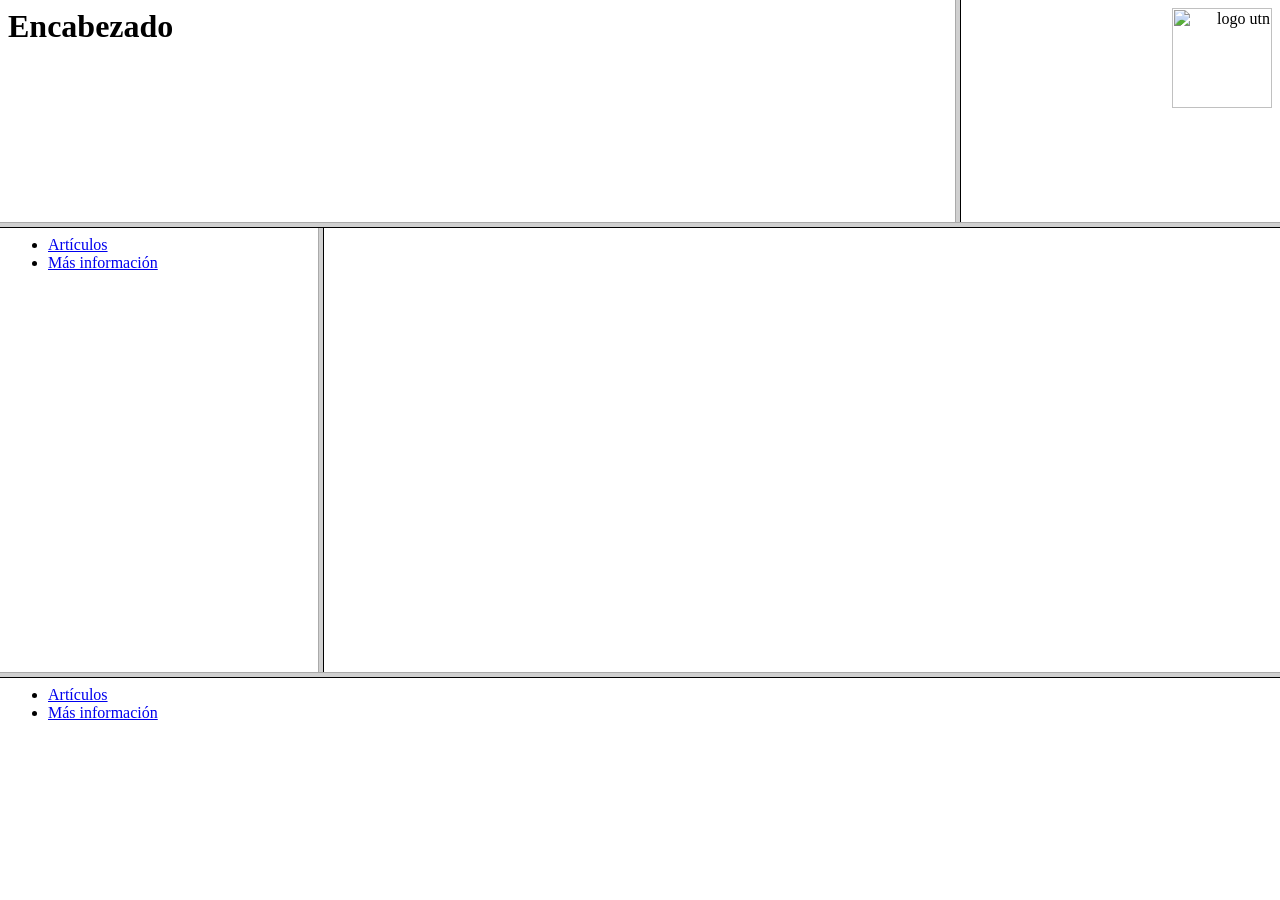
<file: Practica_Html/5/index.html>
<!doctype html>
<html lang="es">
  <head>
    <meta charset="UTF-8" />
    <meta name="viewport" content="width=device-width, initial-scale=1.0" />
    <title>Document</title>
  </head>

  <frameset rows="25%, 50%, 25%">
    <frameset cols="75%, 25%">
      <frame src="encabezado.html" name="encabezado" />
      <frame src="logo.html" name="logo" />
    </frameset>

    <frameset cols="25%, 75%">
      <frame src="menu.html" name="menu" />
      <frame name="principal" />
    </frameset>

    <frame src="pie.html" name="pie" />
  </frameset>
</html>
</file>
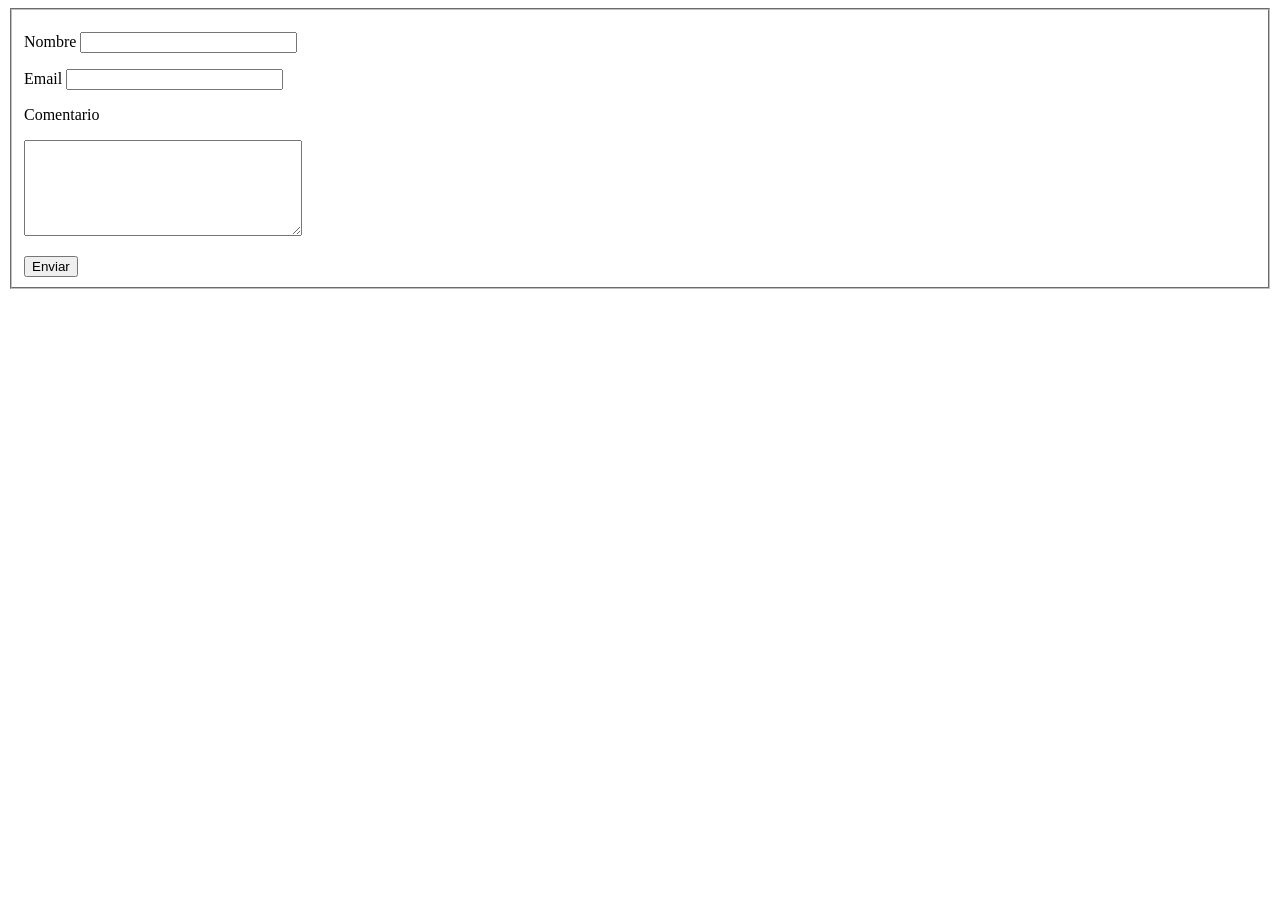
<file: practica2_Php/ej2/formuario.html>
<!DOCTYPE html>
<html lang="en">
<head>
  <meta charset="UTF-8">
  <meta name="viewport" content="width=device-width, initial-scale=1.0">
  <title>Contacto</title>
</head>
<body>
  <form action="enviar.php" method="post">
    <fieldset>
      <p>
        <label> 
          Nombre <input type="text" name="nombre"size="25" /> 
        </label>
      </p>
      <p>
        <label>
           Email <input type="text" name="email" size="25" /> 
        </label>
      </p>
      Comentario
      <p>
        <label>
          <textarea name="texto" cols="32" rows="6"></textarea>
        </label>
      </p>
      <input type="submit" value="Enviar"/>
    </fieldset>
  </form>
</body>
</html>
</file>
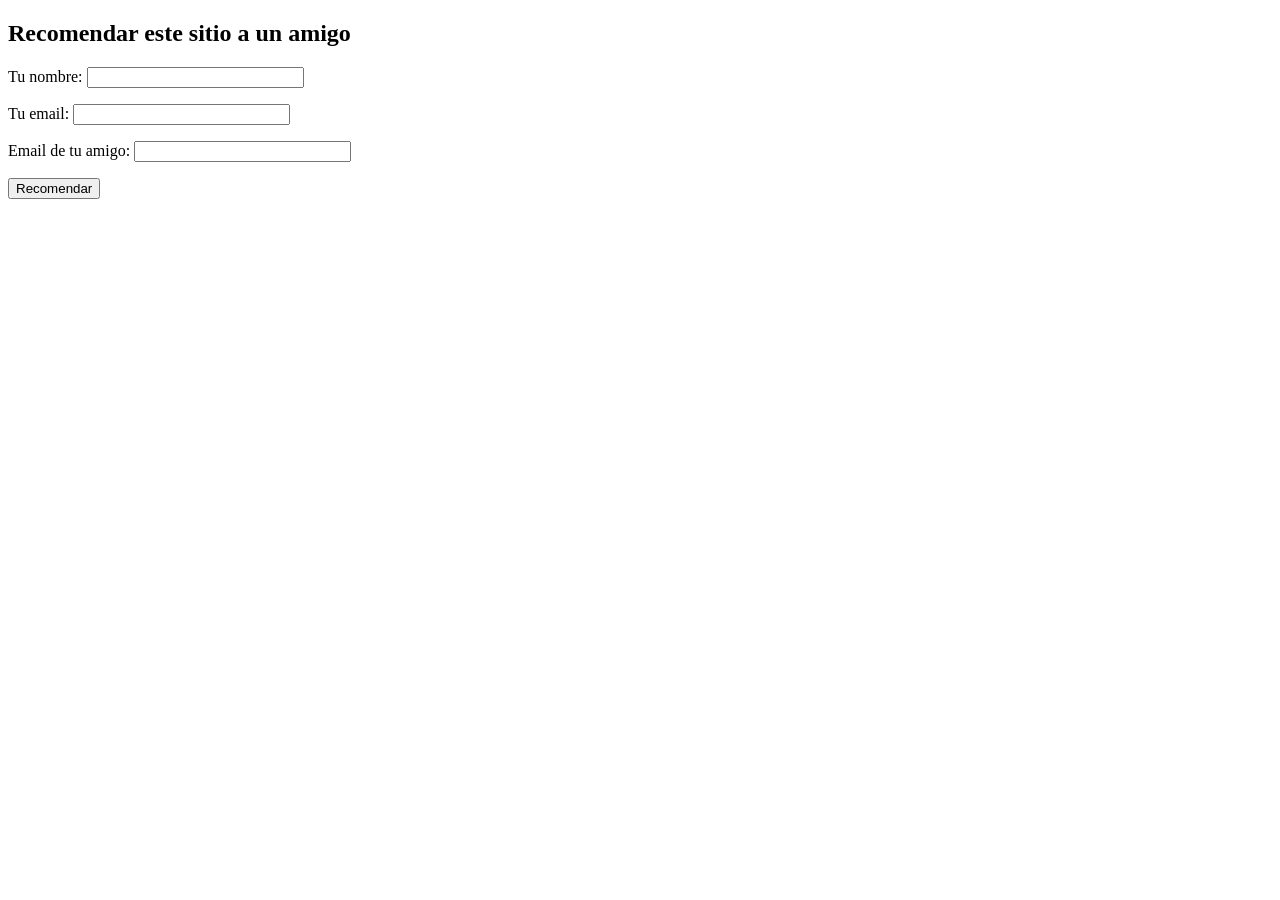
<file: practica2_Php/ej3/recomendacion.html>
<!DOCTYPE html>
<html lang="en">
<head>
  <meta charset="UTF-8">
  <meta name="viewport" content="width=device-width, initial-scale=1.0">
  <title>Sitio</title>
</head>
<body>
    <h2>Recomendar este sitio a un amigo</h2>
    <form action="enviaRecomendacion.php" method="post">
        <p>
            Tu nombre: <input type="text" name="nombre_remitente" size="25">
        </p>
        <p>
            Tu email: <input type="text" name="email_remitente" size="25">
        </p>
        <p>
            Email de tu amigo: <input type="text" name="email_amigo" size="25">
        </p>
        <input type="submit" value="Recomendar">
      </form>
</body>
</html>
</file>
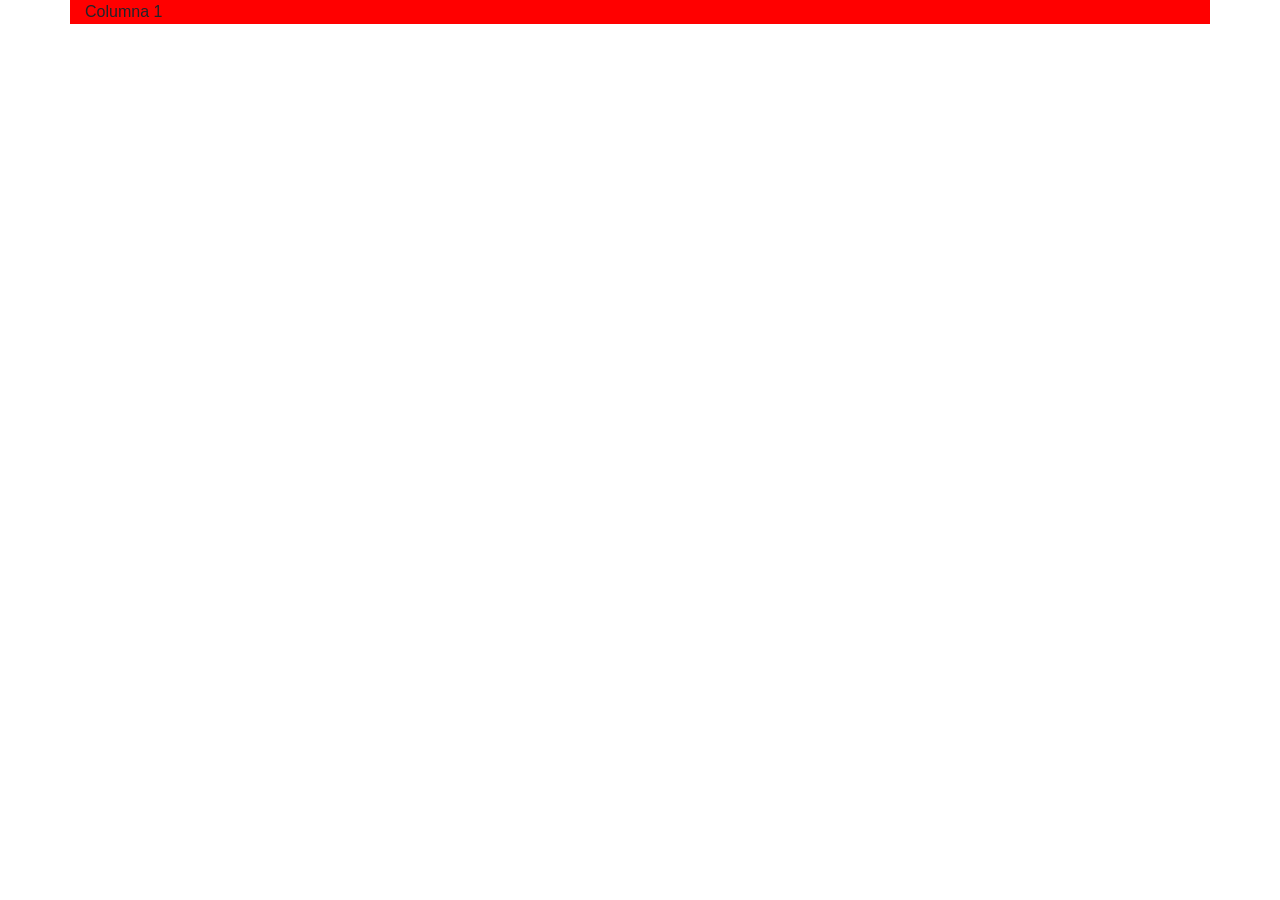
<file: Practica_Bootstrap/ej1/principal.html>
<!doctype html>
<html lang="en">
  <head>
    <meta charset="utf-8">
    <meta name="viewport" content="width=device-width, initial-scale=1, shrink-to-fit=no">
    <link rel="stylesheet" href="https://cdn.jsdelivr.net/npm/bootstrap@4.6.2/dist/css/bootstrap.min.css" integrity="sha384-xOolHFLEh07PJGoPkLv1IbcEPTNtaed2xpHsD9ESMhqIYd0nLMwNLD69Npy4HI+N" crossorigin="anonymous"></LINK>
    <link rel="stylesheet" type="text/css" href="estilo.css"></LINK>
    <title>Hello, world!</title>
  </head>
  <body>
    <script src="https://cdn.jsdelivr.net/npm/jquery@3.5.1/dist/jquery.slim.min.js" integrity="sha384-DfXdz2htPH0lsSSs5nCTpuj/zy4C+OGpamoFVy38MVBnE+IbbVYUew+OrCXaRkfj" crossorigin="anonymous"></script>
    <script src="https://cdn.jsdelivr.net/npm/bootstrap@4.6.2/dist/js/bootstrap.bundle.min.js" integrity="sha384-Fy6S3B9q64WdZWQUiU+q4/2Lc9npb8tCaSX9FK7E8HnRr0Jz8D6OP9dO5Vg3Q9ct" crossorigin="anonymous"></script>
  <div class="container contenedor">
    <div class="row">
      <div class="col">Columna 1 </div>
      </div>
    </div>

</div>
  
  </body>

</html>
</file>
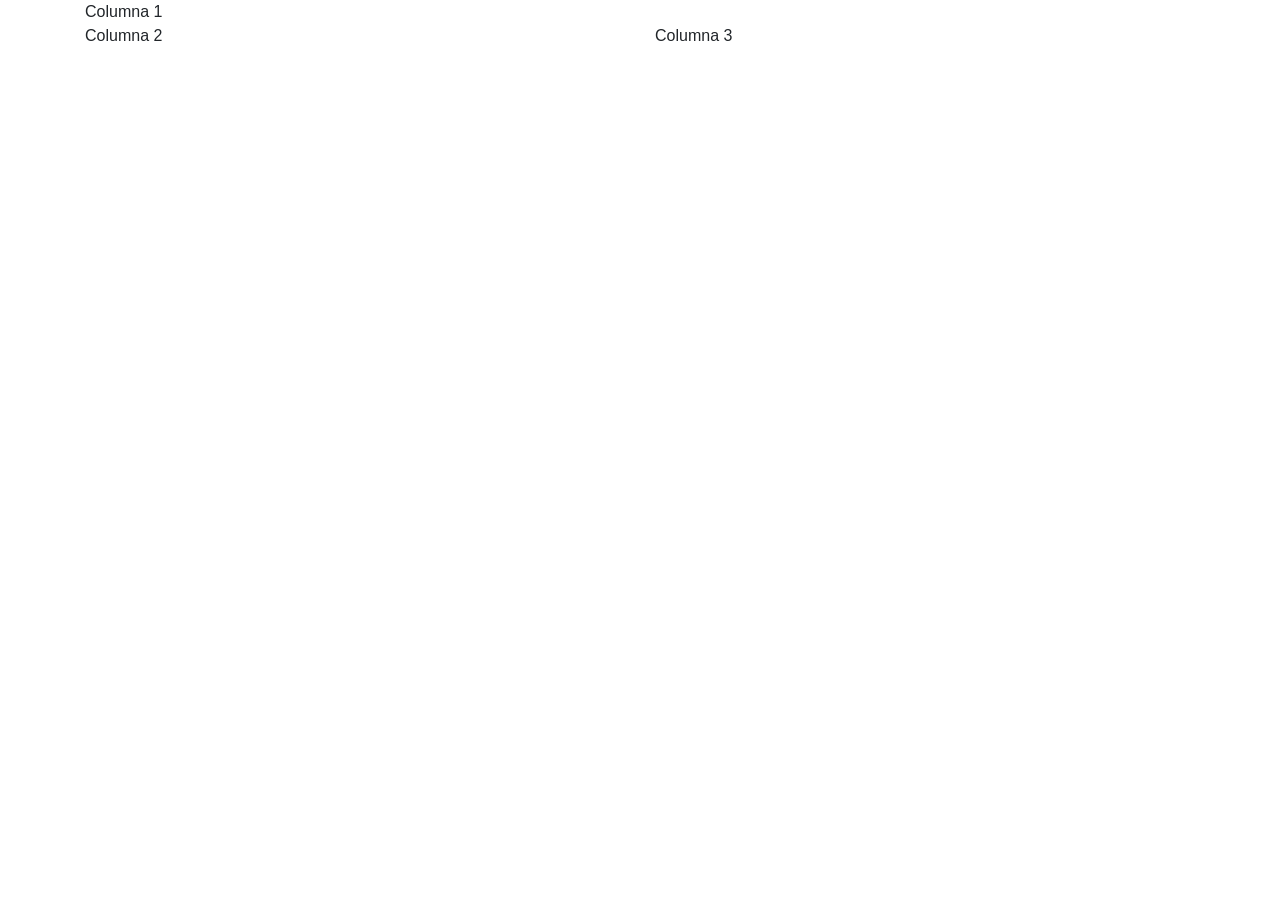
<file: Practica_Bootstrap/ej2/1.html>
<!doctype html>
<html lang="en">
  <head>
    <meta charset="utf-8">
    <meta name="viewport" content="width=device-width, initial-scale=1, shrink-to-fit=no">
    <link rel="stylesheet" href="https://cdn.jsdelivr.net/npm/bootstrap@4.6.2/dist/css/bootstrap.min.css" integrity="sha384-xOolHFLEh07PJGoPkLv1IbcEPTNtaed2xpHsD9ESMhqIYd0nLMwNLD69Npy4HI+N" crossorigin="anonymous"></LINK>
    <title>Hello, world!</title>
  </head>
  <body>
    <script src="https://cdn.jsdelivr.net/npm/jquery@3.5.1/dist/jquery.slim.min.js" integrity="sha384-DfXdz2htPH0lsSSs5nCTpuj/zy4C+OGpamoFVy38MVBnE+IbbVYUew+OrCXaRkfj" crossorigin="anonymous"></script>
    <script src="https://cdn.jsdelivr.net/npm/bootstrap@4.6.2/dist/js/bootstrap.bundle.min.js" integrity="sha384-Fy6S3B9q64WdZWQUiU+q4/2Lc9npb8tCaSX9FK7E8HnRr0Jz8D6OP9dO5Vg3Q9ct" crossorigin="anonymous"></script>

      <div class="container">
      <div class="row">
        <div class="col container1">Columna 1</div>
      </div>
      <div class="row">
        <div class="container2 col-sm-6 col-12">Columna 2</div>
        <div class="container3 col-sm-6 col-12">Columna 3</div>
      </div>
    </div>
  
  </body>

</html>
</file>
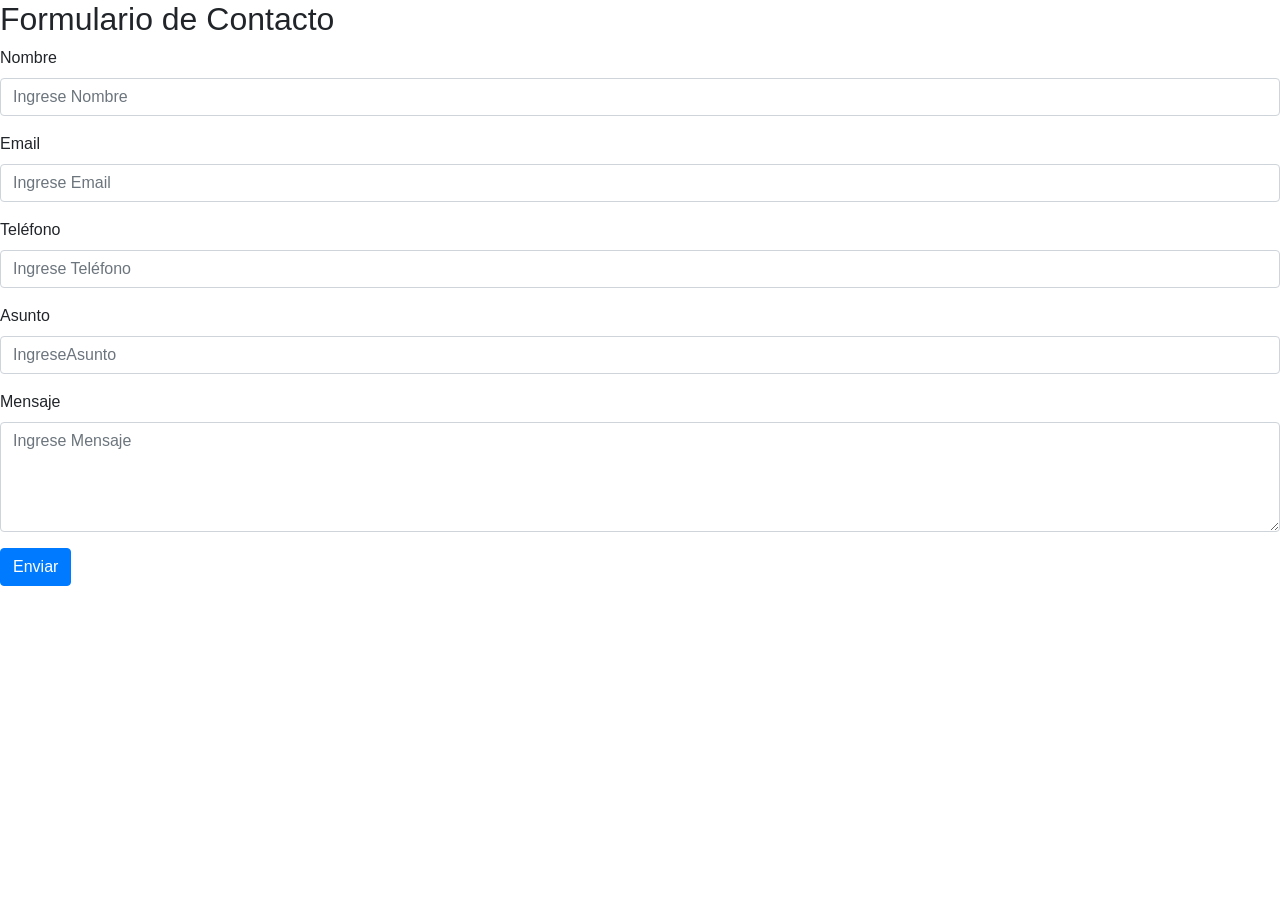
<file: Practica_Bootstrap/ej3/form.html>
<!doctype html>
<html lang="es">
  <head>
    <meta charset="utf-8">
    <meta name="viewport" content="width=device-width, initial-scale=1, shrink-to-fit=no">
    <link rel="stylesheet" href="https://cdn.jsdelivr.net/npm/bootstrap@4.6.2/dist/css/bootstrap.min.css" integrity="sha384-xOolHFLEh07PJGoPkLv1IbcEPTNtaed2xpHsD9ESMhqIYd0nLMwNLD69Npy4HI+N" crossorigin="anonymous">
    <title>Formulario de Contacto</title>
  </head>
  <body>
      <h2>Formulario de Contacto</h2>
      <div class="form-group">
        <label for="nombre">Nombre</label>
        <input type="text" class="form-control" id="nombre" placeholder="Ingrese Nombre">
      </div>
      <div class="form-group">
        <label for="email">Email</label>
        <input type="email" class="form-control" id="email" placeholder="Ingrese Email">
      </div>
      <div class="form-group">
        <label for="telefono">Teléfono</label>
        <input type="text" class="form-control" id="telefono" placeholder="Ingrese Teléfono">
      </div>
      <div class="form-group">
        <label for="asunto">Asunto</label>
        <input type="text" class="form-control" id="asunto" placeholder="IngreseAsunto">
      </div>
      <div class="form-group">
        <label for="mensaje">Mensaje</label>
        <textarea class="form-control" id="mensaje" rows="4" placeholder="Ingrese Mensaje"></textarea>
      </div>
      <button type="button" class="btn btn-primary">Enviar</button>

    <script src="https://cdn.jsdelivr.net/npm/jquery@3.5.1/dist/jquery.slim.min.js" integrity="sha384-DfXdz2htPH0lsSSs5nCTpuj/zy4C+OGpamoFVy38MVBnE+IbbVYUew+OrCXaRkfj" crossorigin="anonymous"></script>
    <script src="https://cdn.jsdelivr.net/npm/bootstrap@4.6.2/dist/js/bootstrap.bundle.min.js" integrity="sha384-Fy6S3B9q64WdZWQUiU+q4/2Lc9npb8tCaSX9FK7E8HnRr0Jz8D6OP9dO5Vg3Q9ct" crossorigin="anonymous"></script>
  </body>
</html>
</file>
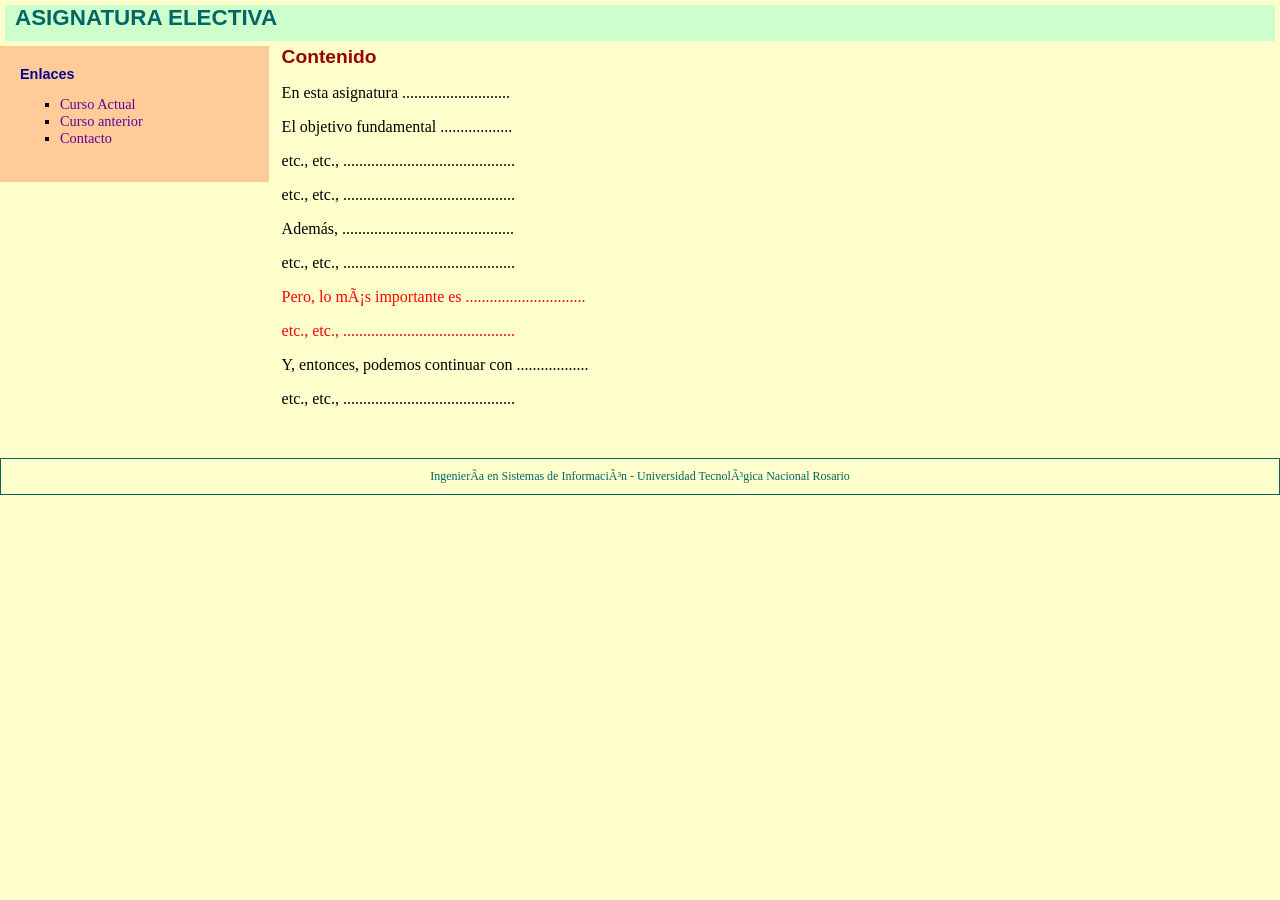
<file: Practica_Css/ej6/principal.html>
<!DOCTYPE HTML PUBLIC "-//W3C//DTD HTML 4.01 Transitional//EN" "http://www.w3c.org/TR/1999/REChtml401-19991224/loose.dtd">
<HTML lang=es xmlns="http://www.w3.org/1999/xhtml">
<HEAD><TITLE>Página Principal</TITLE>
<META http-equiv=Content-Type content="text/html; charset=iso-8859-1"></META>
<LINK rel=stylesheet type="text/css" href="estilo2.css"></LINK>
</HEAD>
<BODY>
<DIV id=encabezado><H1>ASIGNATURA ELECTIVA</H1></DIV>
<DIV id=contenido>
<H2>Contenido</H2>
<p>En esta asignatura ...........................<BR></p>
<P>El objetivo fundamental ..................</P>
<P>etc., etc., ...........................................</P>
<P>etc., etc., ...........................................</P>
<P>Adem&aacute;s, ...........................................</P>
<P>etc., etc., ...........................................</P>
<P class="resaltado">Pero, lo más importante es ..............................</P>
<P class="resaltado">etc., etc., ...........................................</P>
<P>Y, entonces, podemos continuar con ..................</P>
<P>etc., etc., ...........................................</P>
<P>&nbsp;</P>
</DIV>
<DIV id=menu>
<H3>Enlaces</H3>
<UL class="vineta">
<LI><A href="http://www.e-style.com.ar/moodle" target=_blank>Curso Actual</A>
<LI><A href="http://www.e-style.com.ar/logica" target=_blank>Curso anterior</A> </LI>
<LI><A href="http://www.e-style.com.ar/ntedu/consultas.htm" target=_blank>Contacto</A></LI>
</UL>
</DIV>
<DIV id=pie class="estilopie">Ingeniería en Sistemas de Información - Universidad Tecnológica Nacional Rosario</DIV>
<p>&nbsp;</p>
</BODY>
</HTML>
</file>
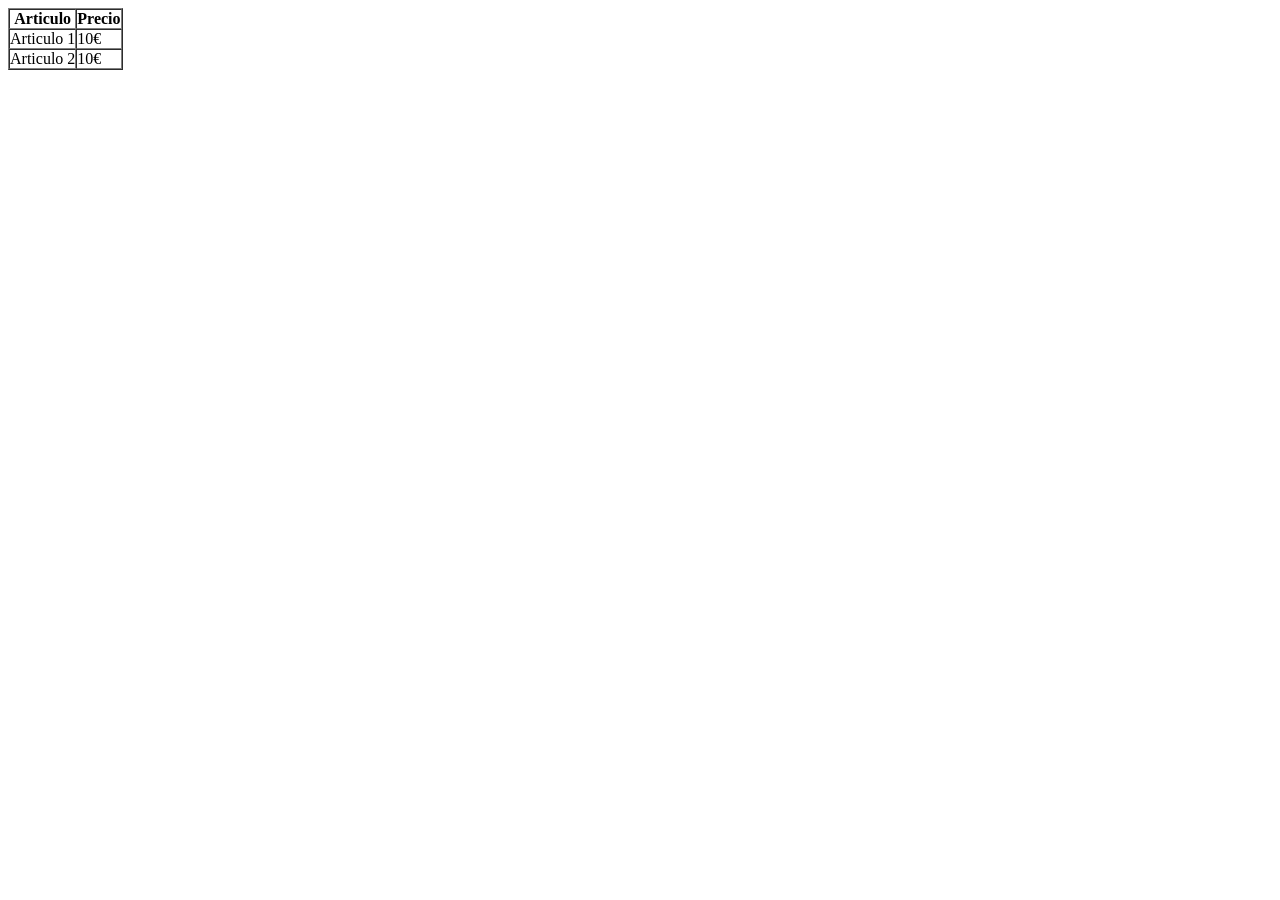
<file: Practica_Html/5/art.html>
<html>
  <body>
    <table border="1" cellpadding="0" cellspacing="0">
      <tr>
        <th>Articulo</th>
        <th>Precio</th>
      </tr>
      <tr>
        <td>Articulo 1</td>
        <td>10€</td>
      </tr>
      <tr>
        <td>Articulo 2</td>
        <td>10€</td>
      </tr>
    </table>
  </body>
</html>
</file>
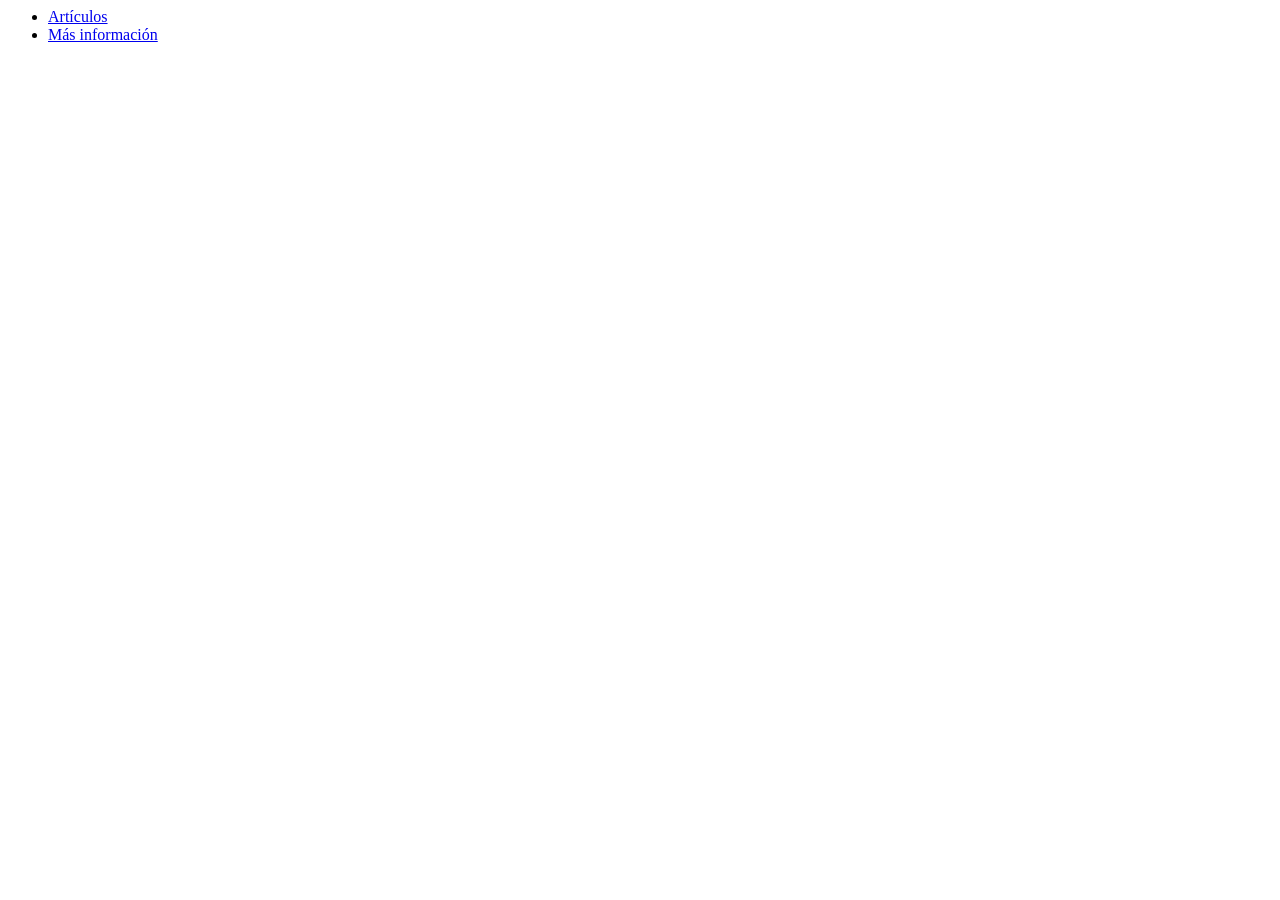
<file: Practica_Html/5/menu.html>
<html>
  <body>
    <ul>
      <li>
        <a href="art.html" target="principal">Artículos</a>
      </li>
      <li>
        <a href="masInfo.html" target="principal">Más información</a>
      </li>
    </ul>
  </body>
</html>
</file>
<file: Practica_Bootstrap/ej1/estilo.css>
.contenedor {
    background-color: red; 
}
</file>
<file: Practica_Css/ej6/estilo2.css>
body{
font-family:"Times New Roman", Times, serif;
color: #000000;
margin: 0px;
padding: 0px;
background-color: #FFFFCC;
}
a:link, a:visited{
color: #660099;
text-decoration: none;
}
a:hover{
background-color: #dddddd;
}
h1, h2, h3{
font-family: Verdana, Arial, Helvetica, sans-serif;
margin: 0px;
padding: 0px; }
h1{
font-size: 140%;
color: #006666; }
h2{
font-size: 120%;
color: #990000; }
h3{
font-size: 100%;
color: #000099; }
ul.vineta{
list-style-type: square;
color:#000000; }
#encabezado{
background-color: #CCFFCC;
margin: 5px;
padding: 0px 0px 10px 10px; }
#menu{
background-color: #FFCC99;
margin: 0 79% 0 0;
padding: 20px;
font-size: 90%;
}
#contenido{
float:right;
width: 75%;
margin: 0;
padding: 0 3% 0 0; }
.resaltado{
color: #ff0000; }
#pie{
clear:both;
text-align: center;
padding: 10px 10px 10px 10px; }
.estilopie{
border: 1px solid #006666;
font-size: 75%;
color: #006666;
}
</file>
